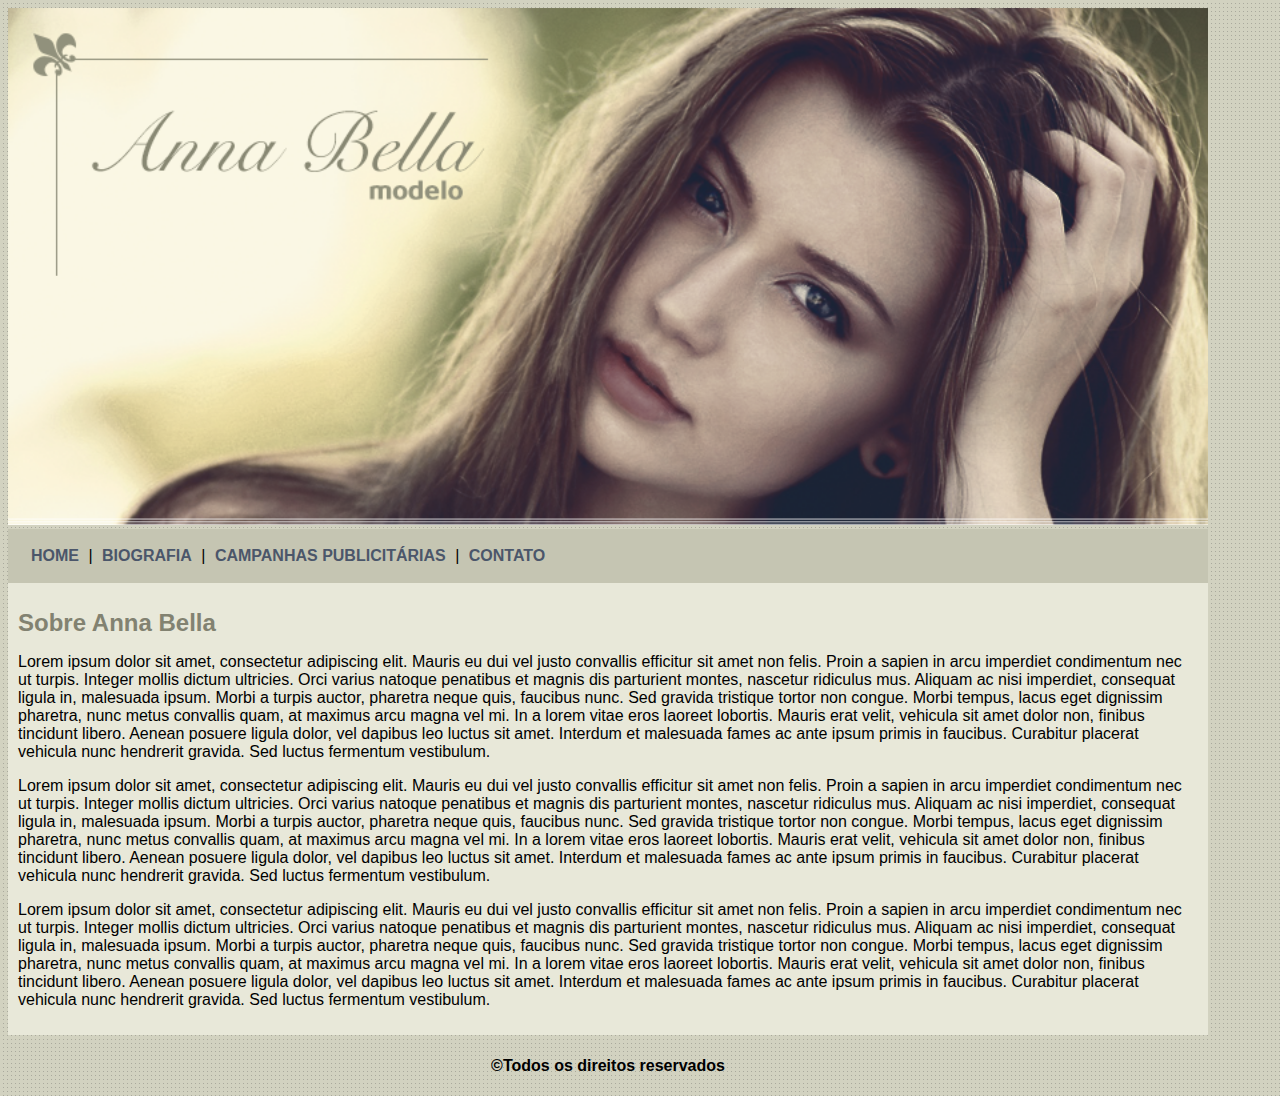
<file: index.html>
<!DOCTYPE html>
<html>
    <head>
        <meta charset="UTF-8">

     <title>Anna Bella Oficial</title>

     <link rel="stylesheet"  type="text/CSS" href="estilo.css">

    </head>
    <body>

    <div id="principal">

        <img src="Imagens/capa.png" width="1200">

        <div id="menu">

            <a href="index.html">HOME</a> |
            <a href="biografia.html">BIOGRAFIA</a> |
            <a href="campanhas-publicitárias.html">CAMPANHAS PUBLICITÁRIAS</a> |
            <a href="contato.html">CONTATO</a>

        </div>

        <div id="conteudo">

            <h1>Sobre Anna Bella</h1>

            <p>Lorem ipsum dolor sit amet, consectetur adipiscing elit. Mauris eu dui vel justo convallis efficitur sit amet non felis. Proin a sapien in arcu imperdiet condimentum nec ut turpis. Integer mollis dictum ultricies. Orci varius natoque penatibus et magnis dis parturient montes, nascetur ridiculus mus. Aliquam ac nisi imperdiet, consequat ligula in, malesuada ipsum. Morbi a turpis auctor, pharetra neque quis, faucibus nunc. Sed gravida tristique tortor non congue. Morbi tempus, lacus eget dignissim pharetra, nunc metus convallis quam, at maximus arcu magna vel mi. In a lorem vitae eros laoreet lobortis. Mauris erat velit, vehicula sit amet dolor non, finibus tincidunt libero. Aenean posuere ligula dolor, vel dapibus leo luctus sit amet. Interdum et malesuada fames ac ante ipsum primis in faucibus. Curabitur placerat vehicula nunc hendrerit gravida. Sed luctus fermentum vestibulum.</p>
            
            <p>Lorem ipsum dolor sit amet, consectetur adipiscing elit. Mauris eu dui vel justo convallis efficitur sit amet non felis. Proin a sapien in arcu imperdiet condimentum nec ut turpis. Integer mollis dictum ultricies. Orci varius natoque penatibus et magnis dis parturient montes, nascetur ridiculus mus. Aliquam ac nisi imperdiet, consequat ligula in, malesuada ipsum. Morbi a turpis auctor, pharetra neque quis, faucibus nunc. Sed gravida tristique tortor non congue. Morbi tempus, lacus eget dignissim pharetra, nunc metus convallis quam, at maximus arcu magna vel mi. In a lorem vitae eros laoreet lobortis. Mauris erat velit, vehicula sit amet dolor non, finibus tincidunt libero. Aenean posuere ligula dolor, vel dapibus leo luctus sit amet. Interdum et malesuada fames ac ante ipsum primis in faucibus. Curabitur placerat vehicula nunc hendrerit gravida. Sed luctus fermentum vestibulum.</p>

            <p>Lorem ipsum dolor sit amet, consectetur adipiscing elit. Mauris eu dui vel justo convallis efficitur sit amet non felis. Proin a sapien in arcu imperdiet condimentum nec ut turpis. Integer mollis dictum ultricies. Orci varius natoque penatibus et magnis dis parturient montes, nascetur ridiculus mus. Aliquam ac nisi imperdiet, consequat ligula in, malesuada ipsum. Morbi a turpis auctor, pharetra neque quis, faucibus nunc. Sed gravida tristique tortor non congue. Morbi tempus, lacus eget dignissim pharetra, nunc metus convallis quam, at maximus arcu magna vel mi. In a lorem vitae eros laoreet lobortis. Mauris erat velit, vehicula sit amet dolor non, finibus tincidunt libero. Aenean posuere ligula dolor, vel dapibus leo luctus sit amet. Interdum et malesuada fames ac ante ipsum primis in faucibus. Curabitur placerat vehicula nunc hendrerit gravida. Sed luctus fermentum vestibulum.</p>

        </div>

        <div id="rodape">
            <h4 class="centralizar">&copy;Todos os direitos reservados</h4>
        </div>

    </div>

    </body>
</html>
</file>
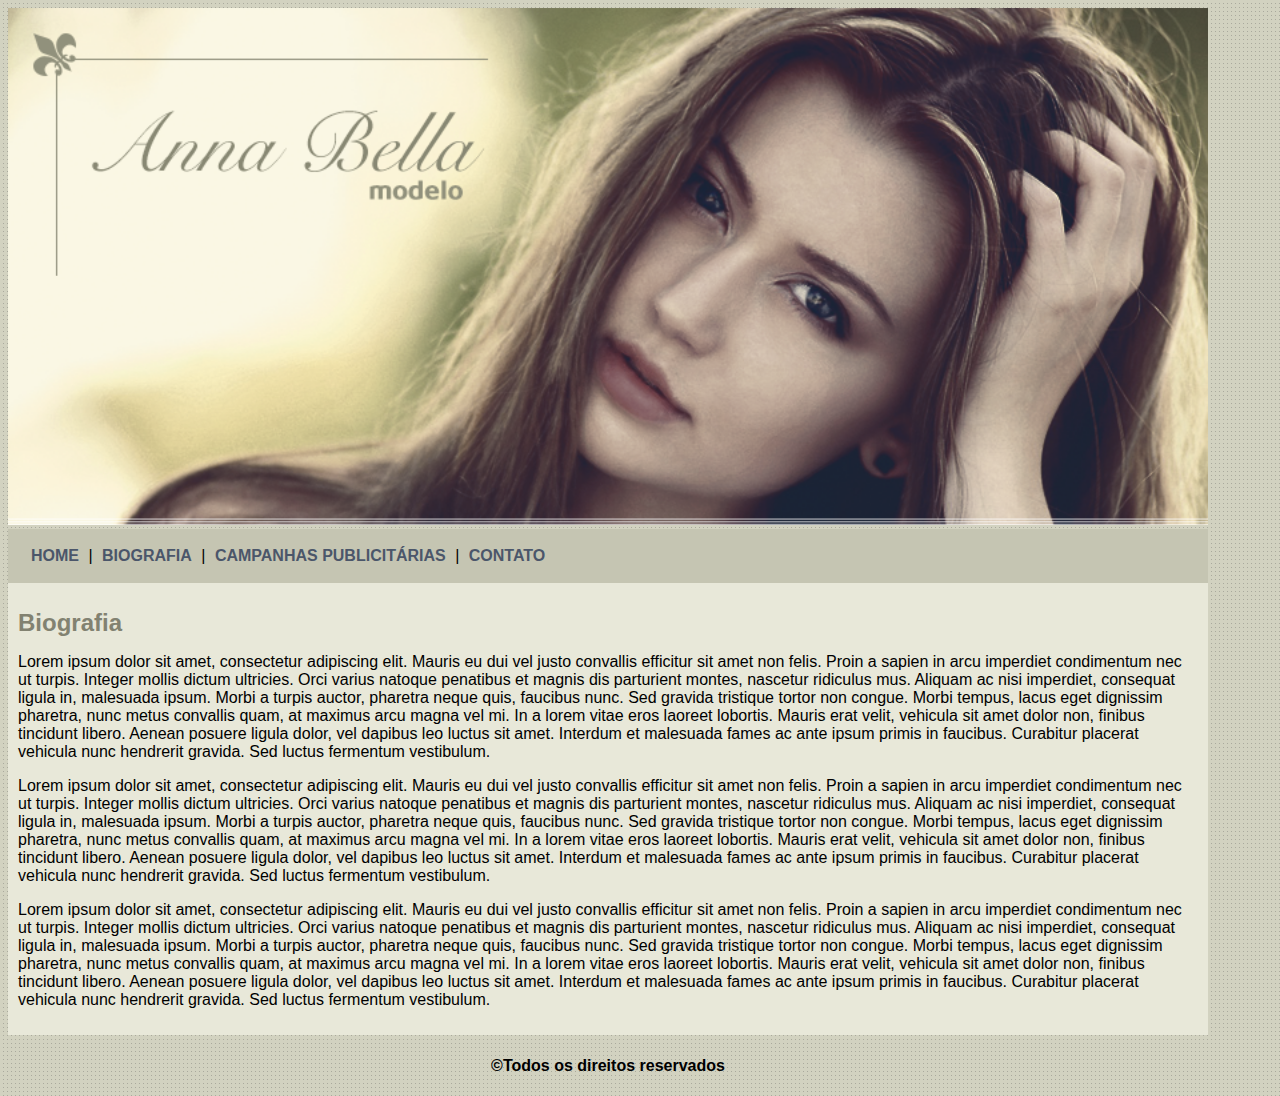
<file: biografia.html>
<!DOCTYPE html>
<html>
    <head>
        <meta charset="UTF-8">

     <title>Anna Bella - Biografia</title>

     <link rel="stylesheet"  type="text/CSS" href="estilo.css">

    </head>
    <body>

    <div id="principal">

        <img src="Imagens/capa.png" width="1200">

        <div id="menu">

            <a href="index.html">HOME</a> |
            <a href="biografia.html">BIOGRAFIA</a> |
            <a href="campanhas-publicitárias.html">CAMPANHAS PUBLICITÁRIAS</a> |
            <a href="contato.html">CONTATO</a>

        </div>

        <div id="conteudo">

            <h1>Biografia</h1>

            <p>Lorem ipsum dolor sit amet, consectetur adipiscing elit. Mauris eu dui vel justo convallis efficitur sit amet non felis. Proin a sapien in arcu imperdiet condimentum nec ut turpis. Integer mollis dictum ultricies. Orci varius natoque penatibus et magnis dis parturient montes, nascetur ridiculus mus. Aliquam ac nisi imperdiet, consequat ligula in, malesuada ipsum. Morbi a turpis auctor, pharetra neque quis, faucibus nunc. Sed gravida tristique tortor non congue. Morbi tempus, lacus eget dignissim pharetra, nunc metus convallis quam, at maximus arcu magna vel mi. In a lorem vitae eros laoreet lobortis. Mauris erat velit, vehicula sit amet dolor non, finibus tincidunt libero. Aenean posuere ligula dolor, vel dapibus leo luctus sit amet. Interdum et malesuada fames ac ante ipsum primis in faucibus. Curabitur placerat vehicula nunc hendrerit gravida. Sed luctus fermentum vestibulum.</p>
            
            <p>Lorem ipsum dolor sit amet, consectetur adipiscing elit. Mauris eu dui vel justo convallis efficitur sit amet non felis. Proin a sapien in arcu imperdiet condimentum nec ut turpis. Integer mollis dictum ultricies. Orci varius natoque penatibus et magnis dis parturient montes, nascetur ridiculus mus. Aliquam ac nisi imperdiet, consequat ligula in, malesuada ipsum. Morbi a turpis auctor, pharetra neque quis, faucibus nunc. Sed gravida tristique tortor non congue. Morbi tempus, lacus eget dignissim pharetra, nunc metus convallis quam, at maximus arcu magna vel mi. In a lorem vitae eros laoreet lobortis. Mauris erat velit, vehicula sit amet dolor non, finibus tincidunt libero. Aenean posuere ligula dolor, vel dapibus leo luctus sit amet. Interdum et malesuada fames ac ante ipsum primis in faucibus. Curabitur placerat vehicula nunc hendrerit gravida. Sed luctus fermentum vestibulum.</p>

            <p>Lorem ipsum dolor sit amet, consectetur adipiscing elit. Mauris eu dui vel justo convallis efficitur sit amet non felis. Proin a sapien in arcu imperdiet condimentum nec ut turpis. Integer mollis dictum ultricies. Orci varius natoque penatibus et magnis dis parturient montes, nascetur ridiculus mus. Aliquam ac nisi imperdiet, consequat ligula in, malesuada ipsum. Morbi a turpis auctor, pharetra neque quis, faucibus nunc. Sed gravida tristique tortor non congue. Morbi tempus, lacus eget dignissim pharetra, nunc metus convallis quam, at maximus arcu magna vel mi. In a lorem vitae eros laoreet lobortis. Mauris erat velit, vehicula sit amet dolor non, finibus tincidunt libero. Aenean posuere ligula dolor, vel dapibus leo luctus sit amet. Interdum et malesuada fames ac ante ipsum primis in faucibus. Curabitur placerat vehicula nunc hendrerit gravida. Sed luctus fermentum vestibulum.</p>

        </div>

        <div id="rodape">
            <h4 class="centralizar">&copy;Todos os direitos reservados</h4>
        </div>

    </div>

    </body>
</html>
</file>
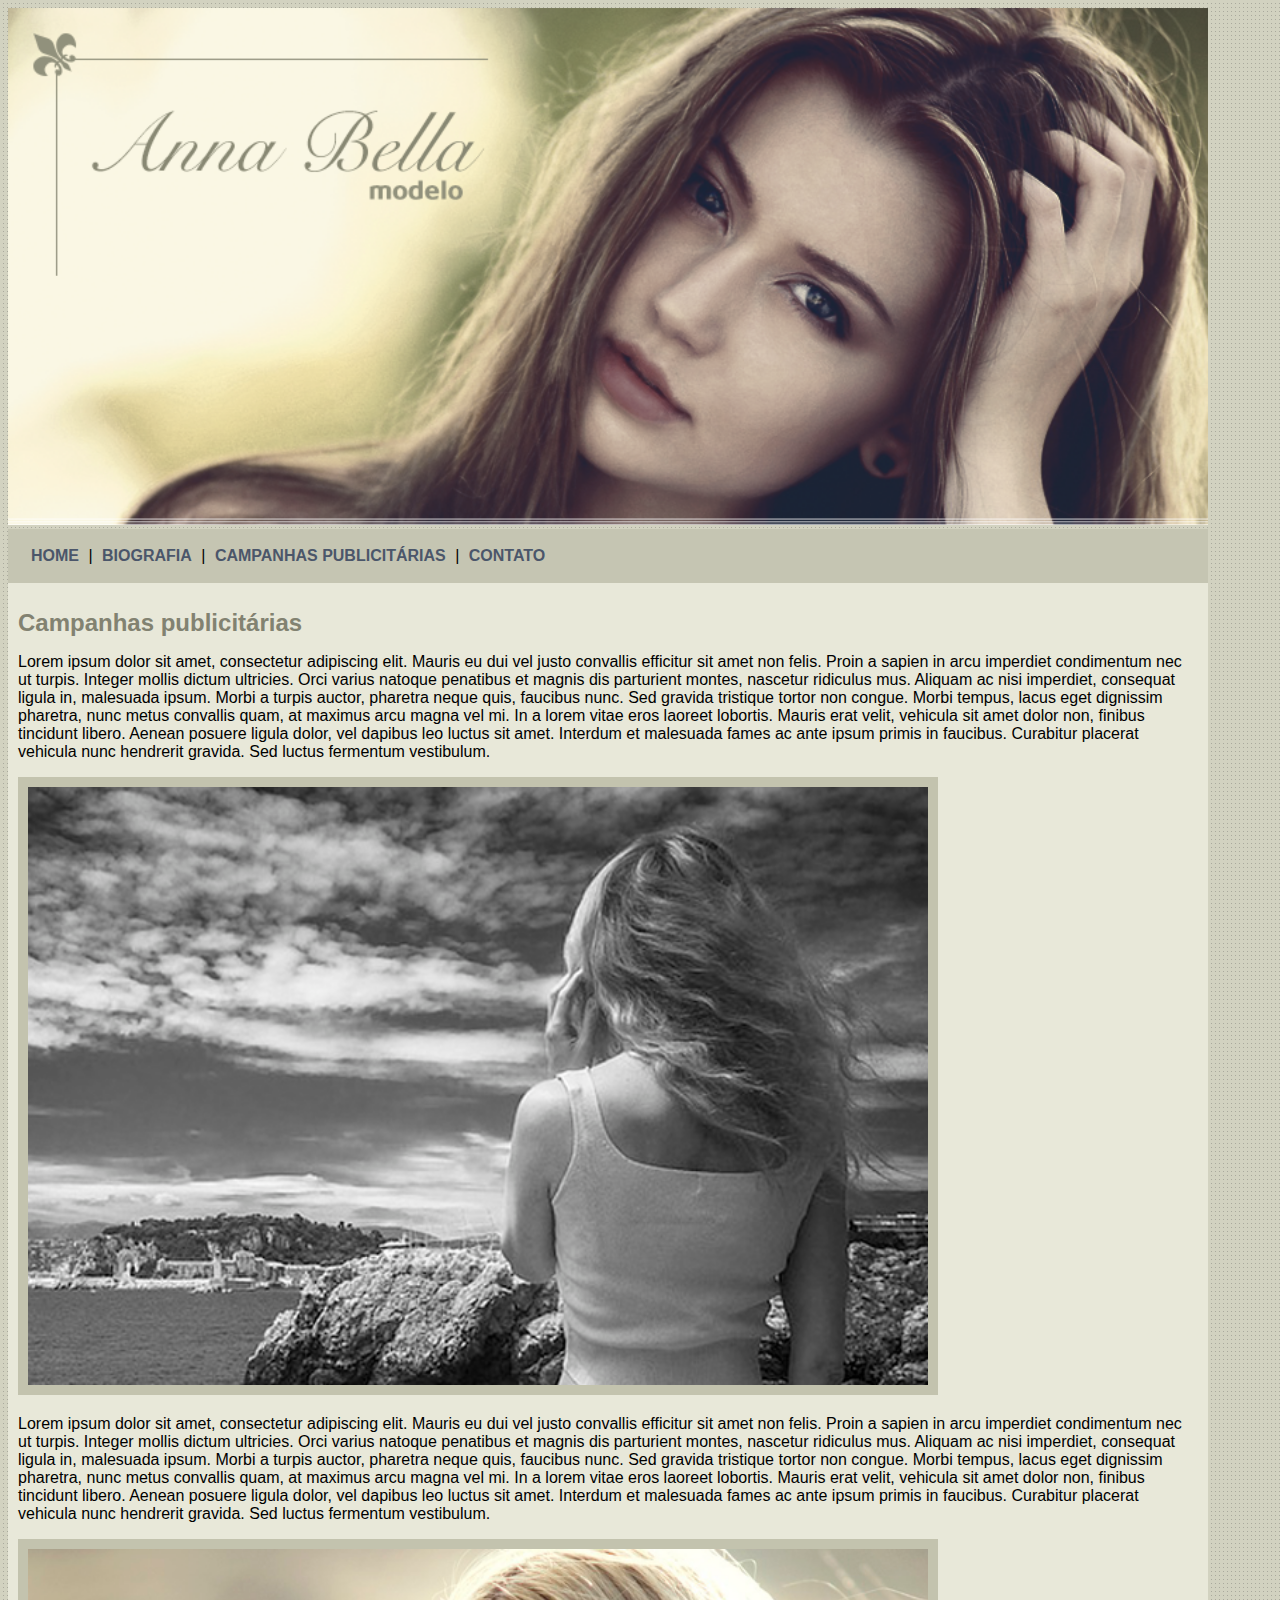
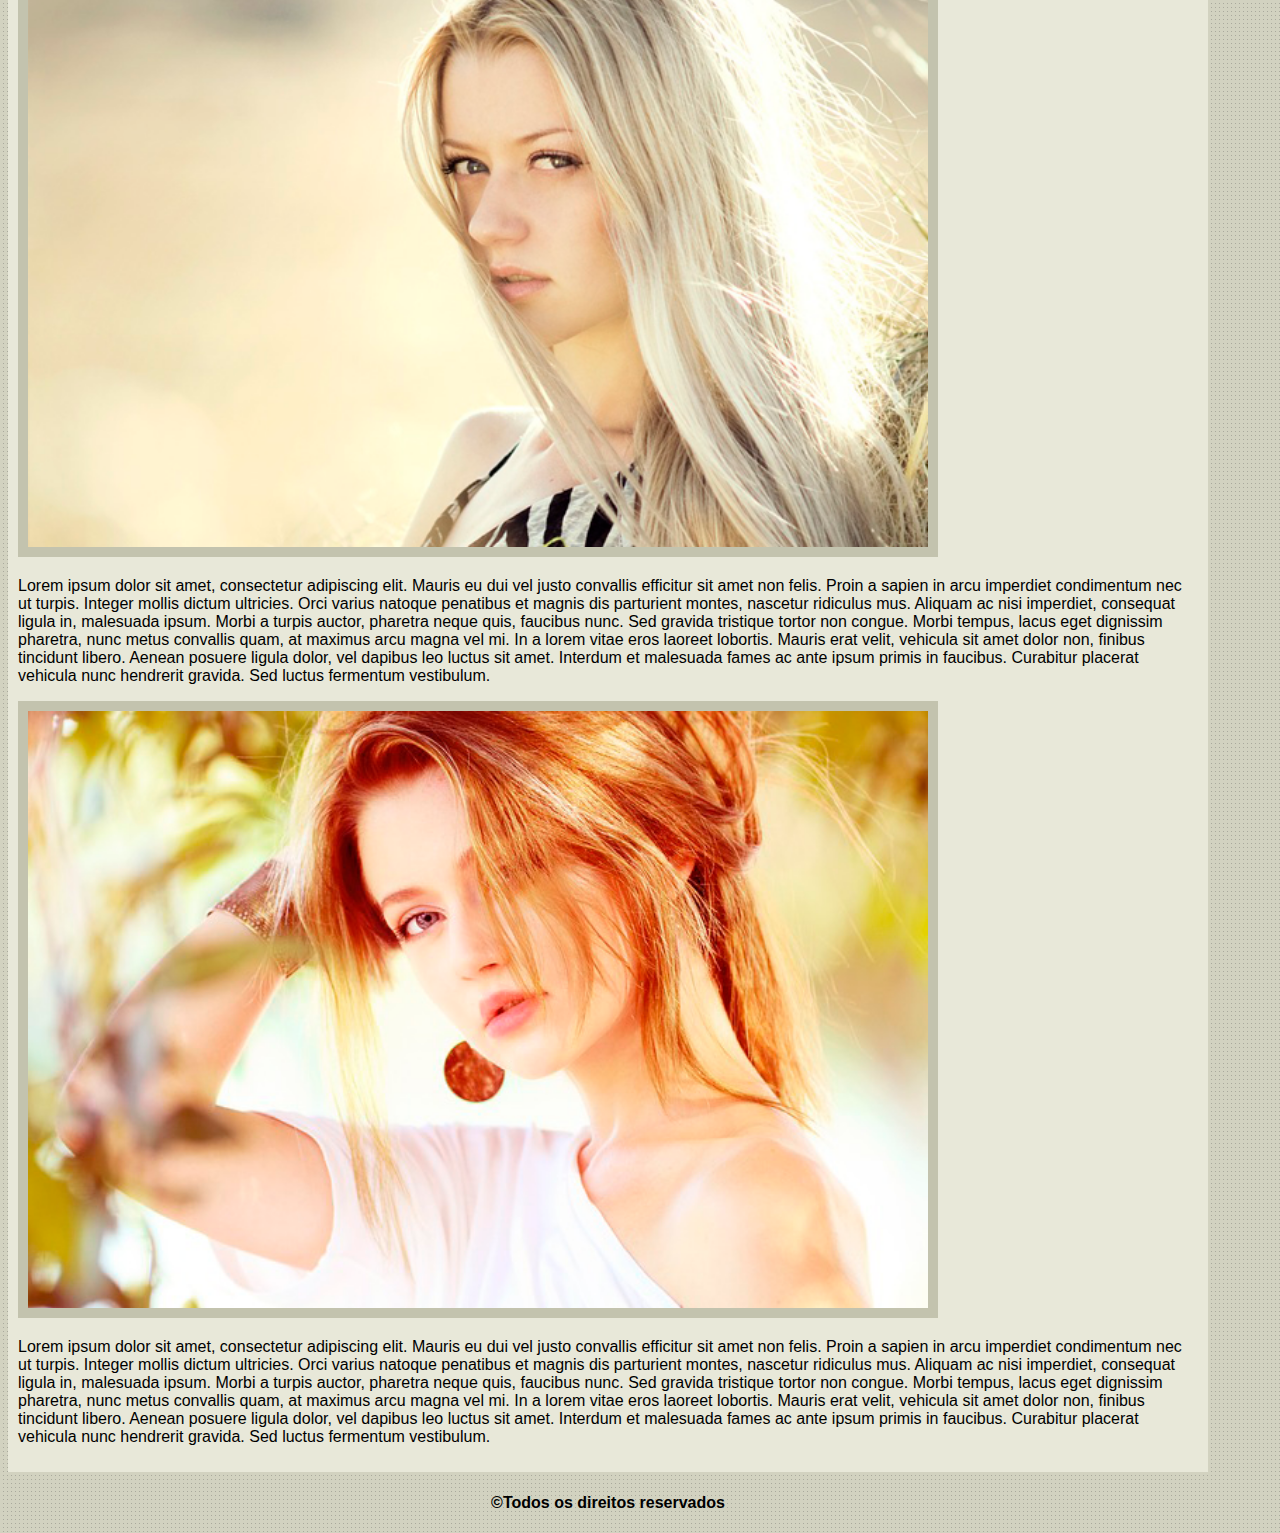
<file: campanhas-publicitárias.html>
<!DOCTYPE html>
<html>
    <head>
        <meta charset="UTF-8">

     <title>Anna Bella - Campanhas publicitárias</title>

     <link rel="stylesheet"  type="text/CSS" href="estilo.css">

    </head>
    <body>

    <div id="principal">

        <img src="Imagens/capa.png" width="1200">

        <div id="menu">

            <a href="index.html">HOME</a> |
            <a href="biografia.html">BIOGRAFIA</a> |
            <a href="campanhas-publicitárias.html">CAMPANHAS PUBLICITÁRIAS</a> |
            <a href="contato.html">CONTATO</a>

        </div>

        <div id="conteudo">

            <h1>Campanhas publicitárias</h1>

            <p>Lorem ipsum dolor sit amet, consectetur adipiscing elit. Mauris eu dui vel justo convallis efficitur sit amet non felis. Proin a sapien in arcu imperdiet condimentum nec ut turpis. Integer mollis dictum ultricies. Orci varius natoque penatibus et magnis dis parturient montes, nascetur ridiculus mus. Aliquam ac nisi imperdiet, consequat ligula in, malesuada ipsum. Morbi a turpis auctor, pharetra neque quis, faucibus nunc. Sed gravida tristique tortor non congue. Morbi tempus, lacus eget dignissim pharetra, nunc metus convallis quam, at maximus arcu magna vel mi. In a lorem vitae eros laoreet lobortis. Mauris erat velit, vehicula sit amet dolor non, finibus tincidunt libero. Aenean posuere ligula dolor, vel dapibus leo luctus sit amet. Interdum et malesuada fames ac ante ipsum primis in faucibus. Curabitur placerat vehicula nunc hendrerit gravida. Sed luctus fermentum vestibulum.</p>
            
            <img src="Imagens/foto1.png" alt="" class="img-campanha" width="900">

            <p>Lorem ipsum dolor sit amet, consectetur adipiscing elit. Mauris eu dui vel justo convallis efficitur sit amet non felis. Proin a sapien in arcu imperdiet condimentum nec ut turpis. Integer mollis dictum ultricies. Orci varius natoque penatibus et magnis dis parturient montes, nascetur ridiculus mus. Aliquam ac nisi imperdiet, consequat ligula in, malesuada ipsum. Morbi a turpis auctor, pharetra neque quis, faucibus nunc. Sed gravida tristique tortor non congue. Morbi tempus, lacus eget dignissim pharetra, nunc metus convallis quam, at maximus arcu magna vel mi. In a lorem vitae eros laoreet lobortis. Mauris erat velit, vehicula sit amet dolor non, finibus tincidunt libero. Aenean posuere ligula dolor, vel dapibus leo luctus sit amet. Interdum et malesuada fames ac ante ipsum primis in faucibus. Curabitur placerat vehicula nunc hendrerit gravida. Sed luctus fermentum vestibulum.</p>

            <img src="Imagens/foto2.png" alt="" class="img-campanha" width="900">

            <p>Lorem ipsum dolor sit amet, consectetur adipiscing elit. Mauris eu dui vel justo convallis efficitur sit amet non felis. Proin a sapien in arcu imperdiet condimentum nec ut turpis. Integer mollis dictum ultricies. Orci varius natoque penatibus et magnis dis parturient montes, nascetur ridiculus mus. Aliquam ac nisi imperdiet, consequat ligula in, malesuada ipsum. Morbi a turpis auctor, pharetra neque quis, faucibus nunc. Sed gravida tristique tortor non congue. Morbi tempus, lacus eget dignissim pharetra, nunc metus convallis quam, at maximus arcu magna vel mi. In a lorem vitae eros laoreet lobortis. Mauris erat velit, vehicula sit amet dolor non, finibus tincidunt libero. Aenean posuere ligula dolor, vel dapibus leo luctus sit amet. Interdum et malesuada fames ac ante ipsum primis in faucibus. Curabitur placerat vehicula nunc hendrerit gravida. Sed luctus fermentum vestibulum.</p>

            <img src="Imagens/foto3.png" alt="" class="img-campanha" width="900">

            <p>Lorem ipsum dolor sit amet, consectetur adipiscing elit. Mauris eu dui vel justo convallis efficitur sit amet non felis. Proin a sapien in arcu imperdiet condimentum nec ut turpis. Integer mollis dictum ultricies. Orci varius natoque penatibus et magnis dis parturient montes, nascetur ridiculus mus. Aliquam ac nisi imperdiet, consequat ligula in, malesuada ipsum. Morbi a turpis auctor, pharetra neque quis, faucibus nunc. Sed gravida tristique tortor non congue. Morbi tempus, lacus eget dignissim pharetra, nunc metus convallis quam, at maximus arcu magna vel mi. In a lorem vitae eros laoreet lobortis. Mauris erat velit, vehicula sit amet dolor non, finibus tincidunt libero. Aenean posuere ligula dolor, vel dapibus leo luctus sit amet. Interdum et malesuada fames ac ante ipsum primis in faucibus. Curabitur placerat vehicula nunc hendrerit gravida. Sed luctus fermentum vestibulum.</p>


        </div>

        <div id="rodape">
            <h4 class="centralizar">&copy;Todos os direitos reservados</h4>
        </div>

    </div>

    </body>
</html>
</file>
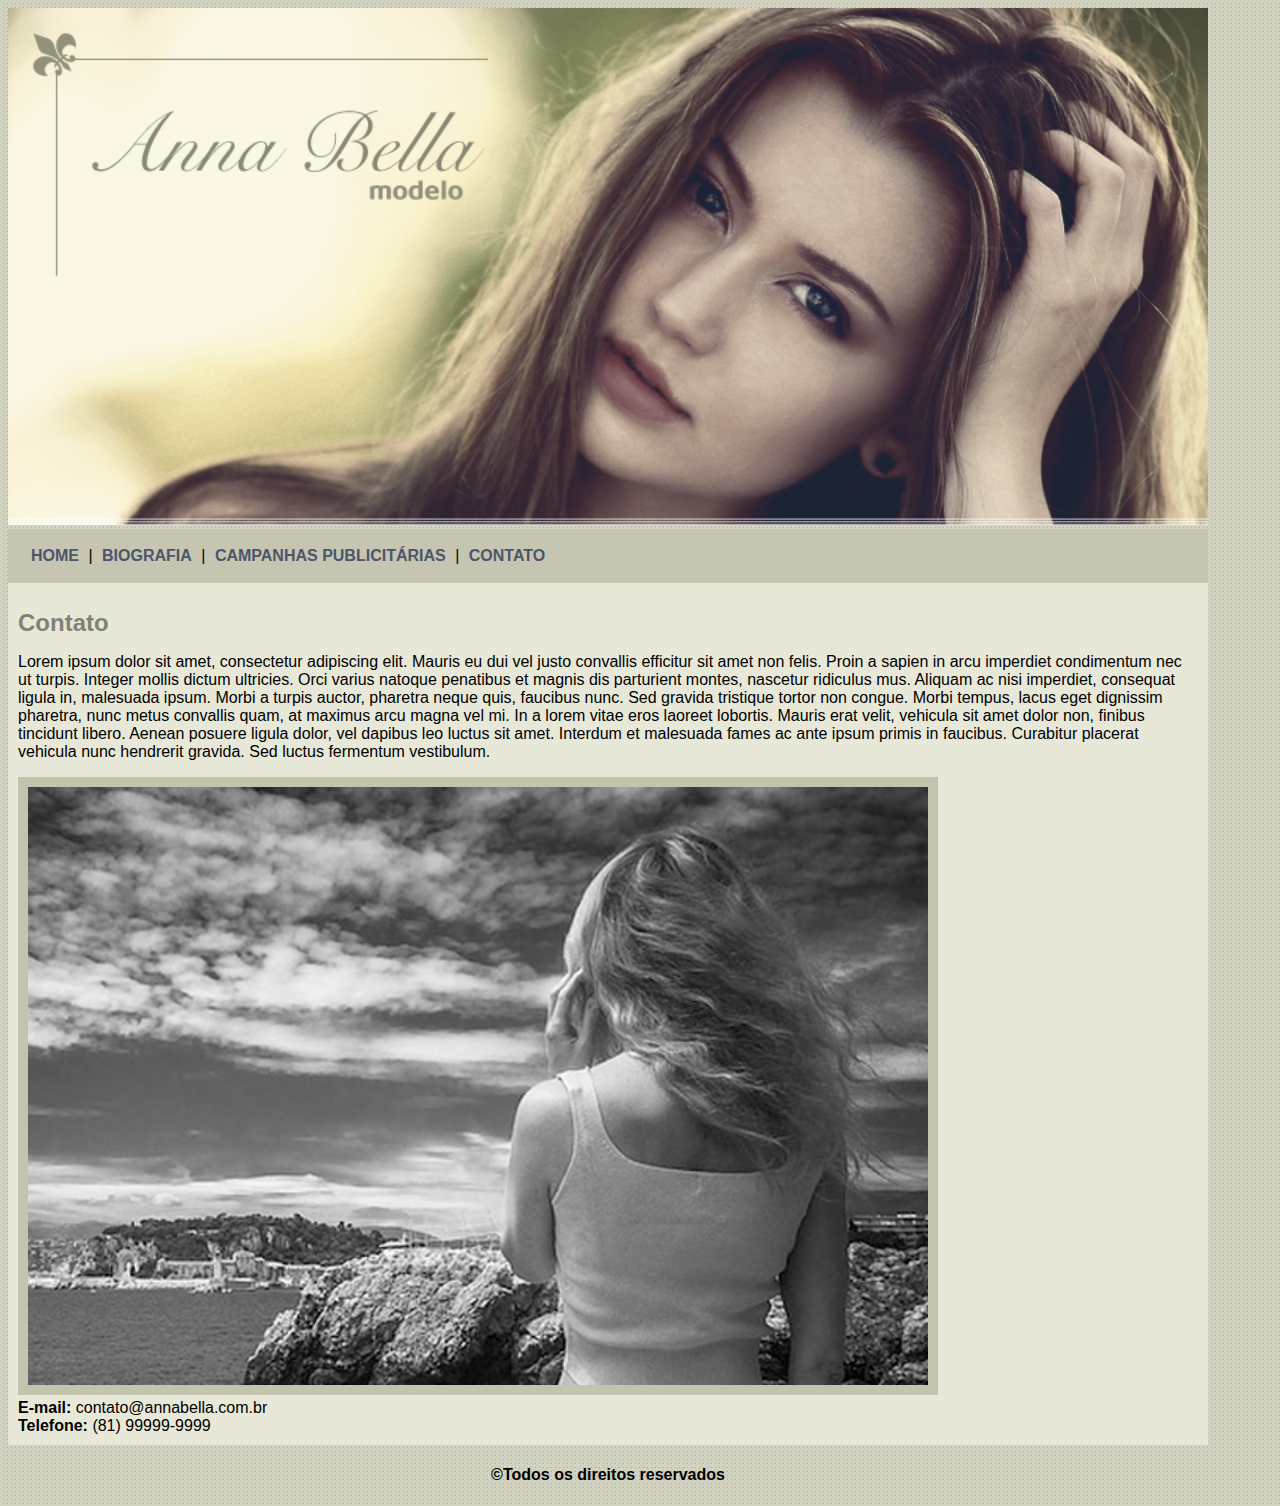
<file: contato.html>
<!DOCTYPE html>
<html>
    <head>
        <meta charset="UTF-8">

     <title>Anna Bella - Contato</title>

     <link rel="stylesheet"  type="text/CSS" href="estilo.css">

    </head>
    <body>

    <div id="principal">

        <img src="Imagens/capa.png" width="1200">

        <div id="menu">

            <a href="index.html">HOME</a> |
            <a href="biografia.html">BIOGRAFIA</a> |
            <a href="campanhas-publicitárias.html">CAMPANHAS PUBLICITÁRIAS</a> |
            <a href="contato.html">CONTATO</a>

        </div>

        <div id="conteudo">

            <h1>Contato</h1>

            <p>Lorem ipsum dolor sit amet, consectetur adipiscing elit. Mauris eu dui vel justo convallis efficitur sit amet non felis. Proin a sapien in arcu imperdiet condimentum nec ut turpis. Integer mollis dictum ultricies. Orci varius natoque penatibus et magnis dis parturient montes, nascetur ridiculus mus. Aliquam ac nisi imperdiet, consequat ligula in, malesuada ipsum. Morbi a turpis auctor, pharetra neque quis, faucibus nunc. Sed gravida tristique tortor non congue. Morbi tempus, lacus eget dignissim pharetra, nunc metus convallis quam, at maximus arcu magna vel mi. In a lorem vitae eros laoreet lobortis. Mauris erat velit, vehicula sit amet dolor non, finibus tincidunt libero. Aenean posuere ligula dolor, vel dapibus leo luctus sit amet. Interdum et malesuada fames ac ante ipsum primis in faucibus. Curabitur placerat vehicula nunc hendrerit gravida. Sed luctus fermentum vestibulum.</p>
            
            <img src="Imagens/foto1.png" alt="" class="img-campanha" width="900">
            
            <div><strong>E-mail:</strong> contato@annabella.com.br <br>
                <strong>Telefone:</strong> (81) 99999-9999
            </div>

            
        

        </div>

        <div id="rodape">
            <h4 class="centralizar">&copy;Todos os direitos reservados</h4>
        </div>

    </div>

    </body>
</html>
</file>
<file: estilo.css>
body{
    background: #d2d2c1 url(Imagens/fundo.png);
    font: 16px Arial, Helvetica, sans-serif;
}

#principal{
    
    width: 1200px;
}

#menu{
    background: #c5c5b2;
    padding: 18px;
}

#conteudo{
    background: #e8e8d9;
    padding: 10px;
}


#rodape{
    text-align: center;
}

a{
    color: #4b566a;
    text-decoration: none;
    font-weight: bold;
    padding: 5px;
}

.centralizar{
    text-align: center;
}

.img-campanha{
    border: 10px solid #c3c3ae;
}

h1{
    color: #828271;
    font-size: 1.5em;   
}
</file>
